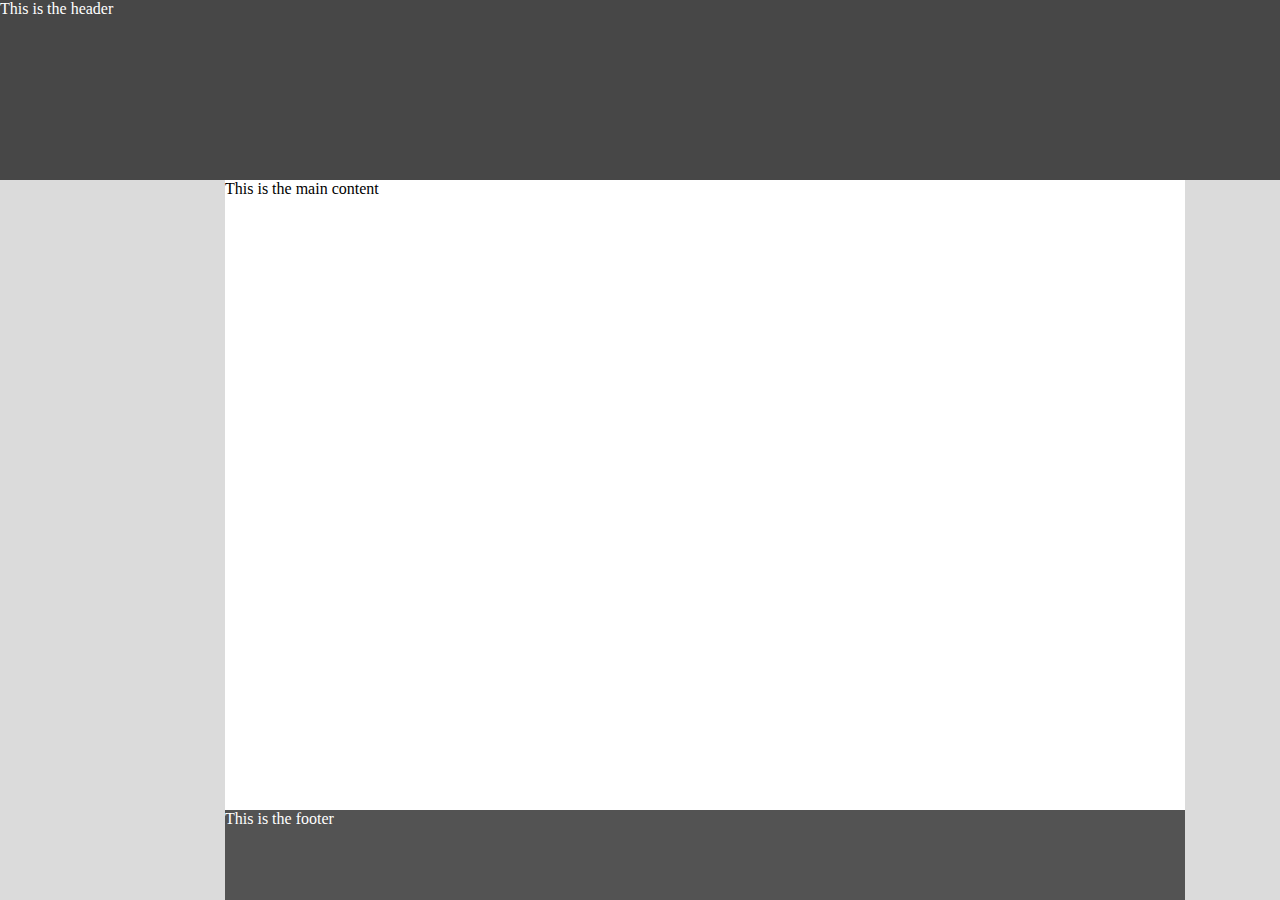
<file: first/index.html>
<!-- Put your HTML HERE, make sure to connect your index.css sheet -->
<!DOCTYPE html>
<html lang="en">
<head>
    <meta charset="UTF-8">
    <meta name="viewport" content="width=device-width, initial-scale=1.0">
    <meta http-equiv="X-UA-Compatible" content="ie=edge">
    <link rel = "stylesheet" href= "index.css">
    <title>first problem</title>
</head>
<body>
    <div class = "header"> This is the header</div>
    <div class = "main-content">This is the main content</div>
    <div class = "footer"> This is the footer</div>
</body>
</html>
</file>
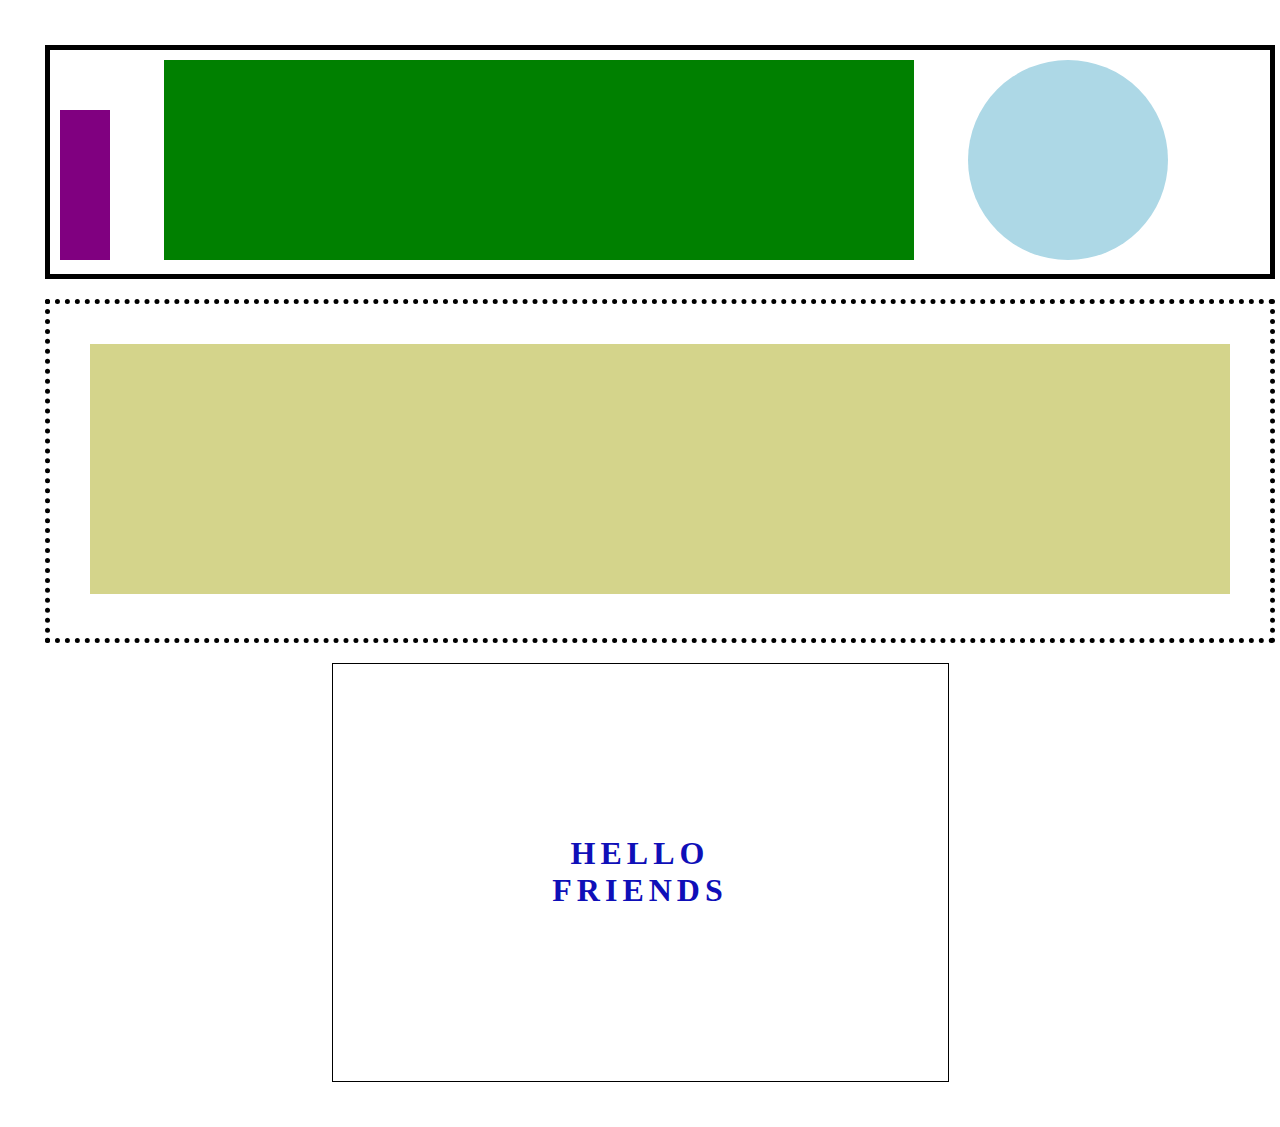
<file: second/index.html>
<!DOCTYPE html>
<html lang="en">
<head>
    <meta charset="UTF-8">
    <meta name="viewport" content="width=device-width, initial-scale=1.0">
    <meta http-equiv="X-UA-Compatible" content="ie=edge">
    <link rel = "stylesheet" href="index.css" />
    <title>problem 2</title>
</head>
<body>
    <div class="container-one">
        <div class="square-one"></div>
        <div class="square-two"></div>
        <div class="circle-one"></div>
    </div>
    <div class="container-two">
        <div class="box-shadow"></div>
    </div>
    <div class="container-three">
        <h1>HELLO <br>  FRIENDS</h1>
    </div>
</body>
</html>
</file>
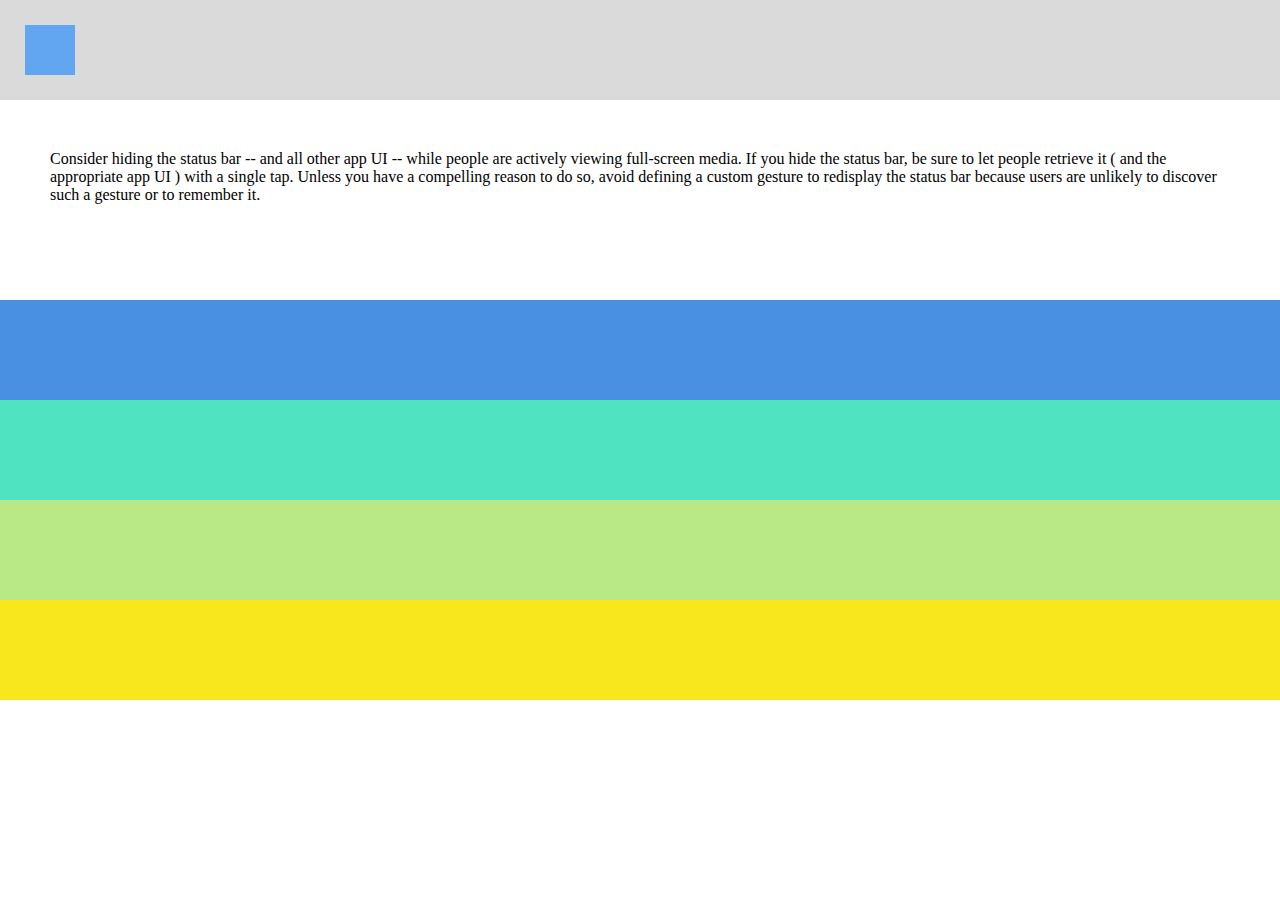
<file: third/index.html>
<!DOCTYPE html>
<html lang="en">
<head>
    <meta charset="UTF-8">
    <meta name="viewport" content="width=device-width, initial-scale=1.0">
    <meta http-equiv="X-UA-Compatible" content="ie=edge">
    <link rel= "stylesheet" href= "index.css" />
    <title>Problem 3</title>
</head>
<body>
    <div class="row-1">
        <div class = "row-1-smallbox"></div>
    </div>

    <div class = "row-big row-2">
        <span class = "row-2-content">
            Consider hiding the status bar -- and all other app UI -- while people are actively viewing full-screen media. If you hide the status bar, be sure to let people retrieve it ( and the appropriate app UI ) with a single tap. Unless you have a compelling reason to do so, avoid defining a custom gesture to redisplay the status bar because users are unlikely to discover such a gesture or to remember it.
        </span>
    </div>

    <div class= "row-3"></div>
    <div class= "row-4"></div>
    <div class= "row-5"></div>
    <div class= "row-6"></div>
</body>
</html>
</file>
<file: first/index.css>
body {
    margin: 0;
    background: rgb(219, 219, 219);
    width: 100%;
    height: 100vh;
}

.header {
    background: rgb(71, 71, 71);
    width: 100%;
    height: 20vh;
    color: white
}


.main-content {
    background:white;
    width: 75%;
    height: 70vh;
    color: black;
    margin: 0px 100px 0px 225px;
}


.footer {
    background: rgb(83, 83, 83);
    width: 75%;
    height: 10vh;
    margin: 25;
    margin: 0px 100px 0px 225px;
    color: white;
}
</file>
<file: second/index.css>
body{
margin: 0;
padding: 25px;
}

.container-one{
    border: 5px solid black;
    width: 100%;
    padding: 10px;
    box-sizing: border-box;
    margin: 20px;


}

.square-one{
    background: purple;
    height: 150px;
    width: 50px;
    display: inline-block;
}

.square-two{
    background: green;
    height: 200px;
    width: 750px;
    display: inline-block;
    margin: 0 50px;
}

.circle-one{
    background: lightblue;
    height: 200px;
    width: 200px;
    display: inline-block;
    border-radius: 50%;

}

.container-two{
    border: 5px dotted black;
    width: 100%;
    padding: 40px;
    margin: 20px;
    box-sizing: border-box;
}

.box-shadow{
    background: rgb(212, 212, 139);
    display: inline-block;
    width: 100%;
    height: 250px;
}

.container-three{
    border: 1px solid rgb(0, 0, 0);
    background: rgb(255, 255, 255);
    width: 50%;
    padding: 150px 0px;
    margin: 20px auto;
}

.container-three h1 {
    width: 100%;
    letter-spacing: 5px;
    color: rgb(15, 15, 184);
    text-align: center;
}
</file>
<file: third/index.css>
body, html {
    margin: 0;
    padding: 0;
  }

  .row-big {
    height: 200px;
    width: 100%;
  }
  
  .row-1 {
    height: 100px;
    width: 100%;
    background: rgb(218, 218, 218);
    padding: 25px;
    box-sizing: border-box;
  }
  
  .row-1-smallbox {
    width: 50px;
    height: 50px;
    background: rgb(98, 165, 241);
  }
  
  .row-2 {
    background: #fff;
    box-sizing: border-box;
    padding: 50px;
  }
  
  .row-3 {
    height: 100px;
    width: 100%;
    background: #4A90E2;
  }
  
  .row-4 {
    height: 100px;
    width: 100%;
    background: #50E3C2;
  }
  
  .row-5 {
    height: 100px;
    width: 100%;
    background: #B8E986;
  }
  
  .row-6 {
    height: 100px;
    width: 100%;
    background: #F8E71C;
  }
</file>
